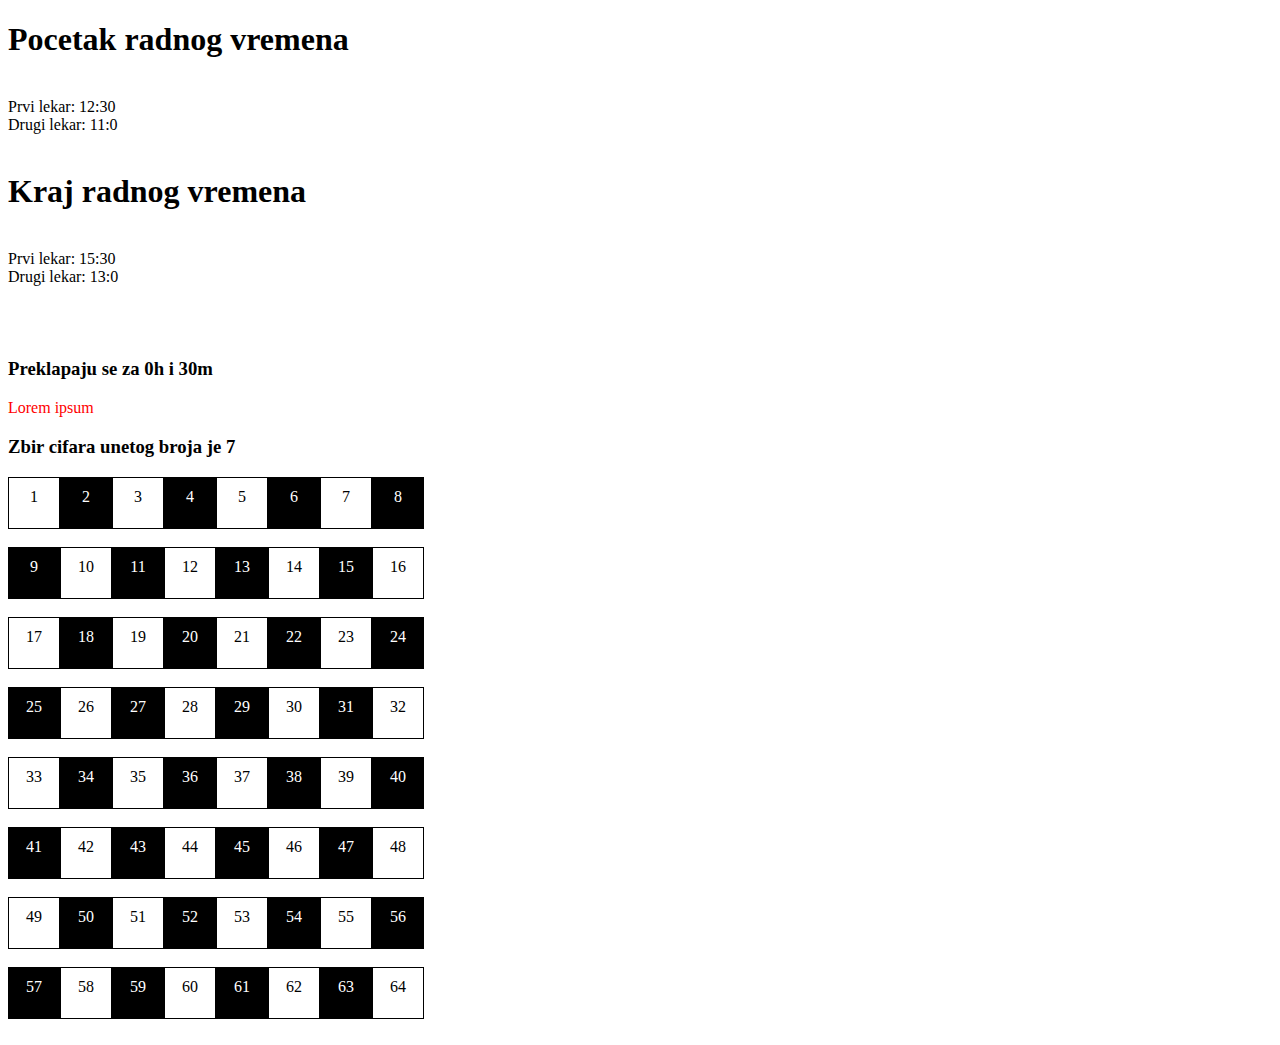
<file: D_10_Dusan_Murgaski/index.html>
<!DOCTYPE html>
<html lang="en">

<head>
    <meta charset="UTF-8">
    <meta name="viewport" content="width=device-width, initial-scale=1.0">
    <title>Document</title>
    <link rel="stylesheet" href="style.css">
</head>

<body>
    <script src="script.js"></script>
</body>

</html>
</file>
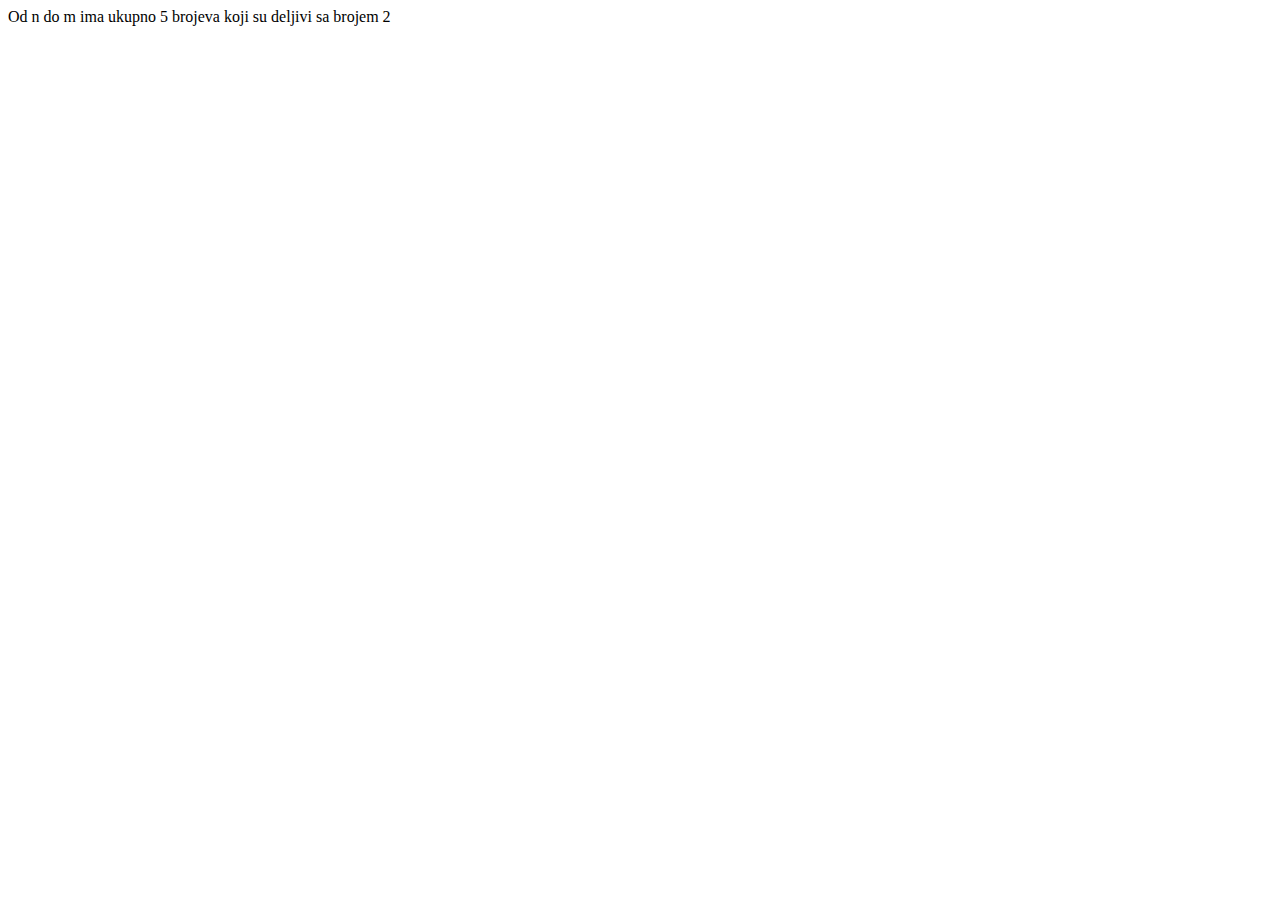
<file: D_11_Dusan_Murgaski/index.html>
<!DOCTYPE html>
<html lang="en">

<head>
    <meta charset="UTF-8">
    <meta name="viewport" content="width=device-width, initial-scale=1.0">
    <title>Document</title>
</head>

<body>
    <script src="script.js"></script>

</body>

</html>
</file>
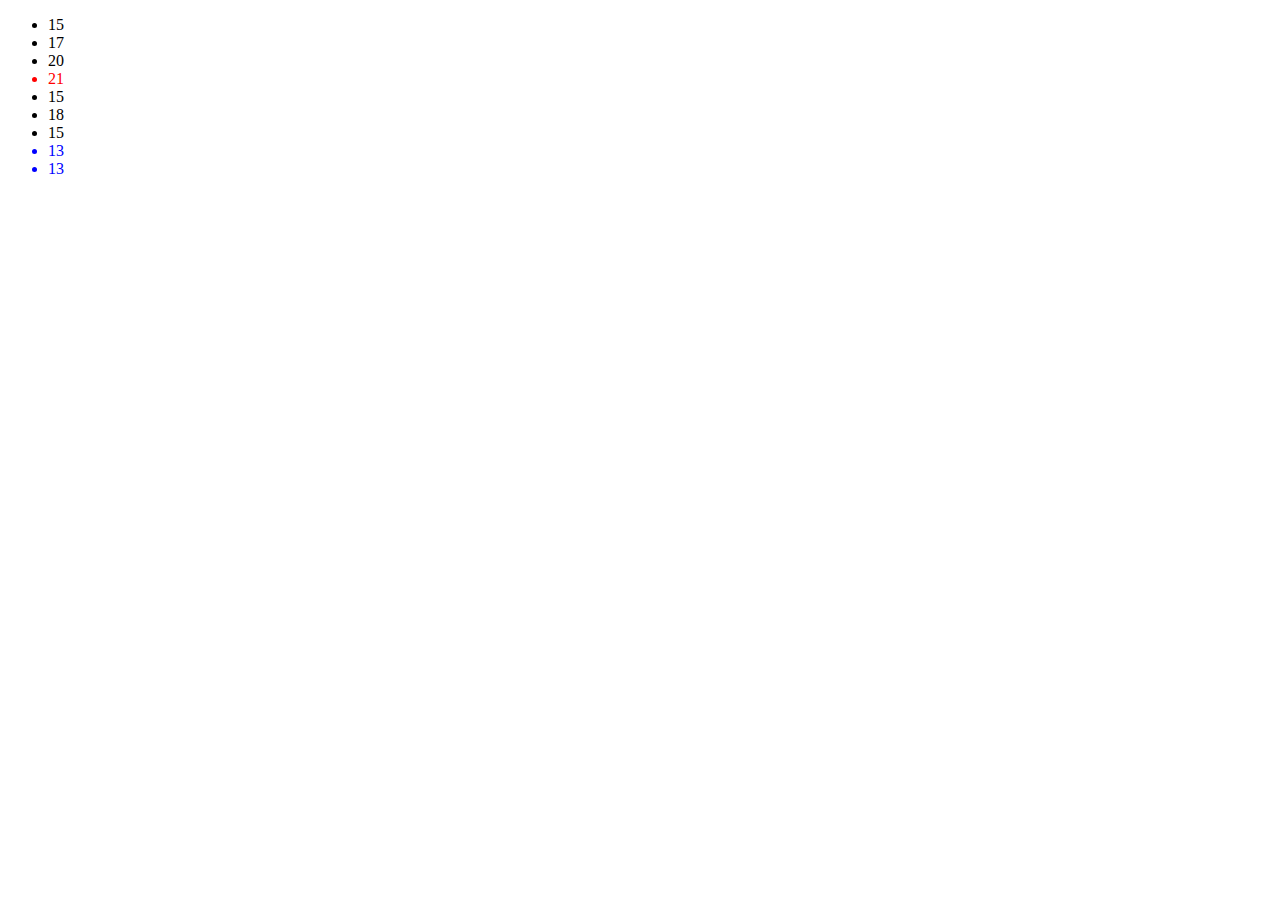
<file: D_13_Dusan_Murgaski/index.html>
<!DOCTYPE html>
<html lang="en">
<head>
    <meta charset="UTF-8">
    <meta http-equiv="X-UA-Compatible" content="IE=edge">
    <meta name="viewport" content="width=device-width, initial-scale=1.0">
    <title>Document</title>
</head>
<body>
    <script src="script.js"></script>
</body>
</html>
</file>
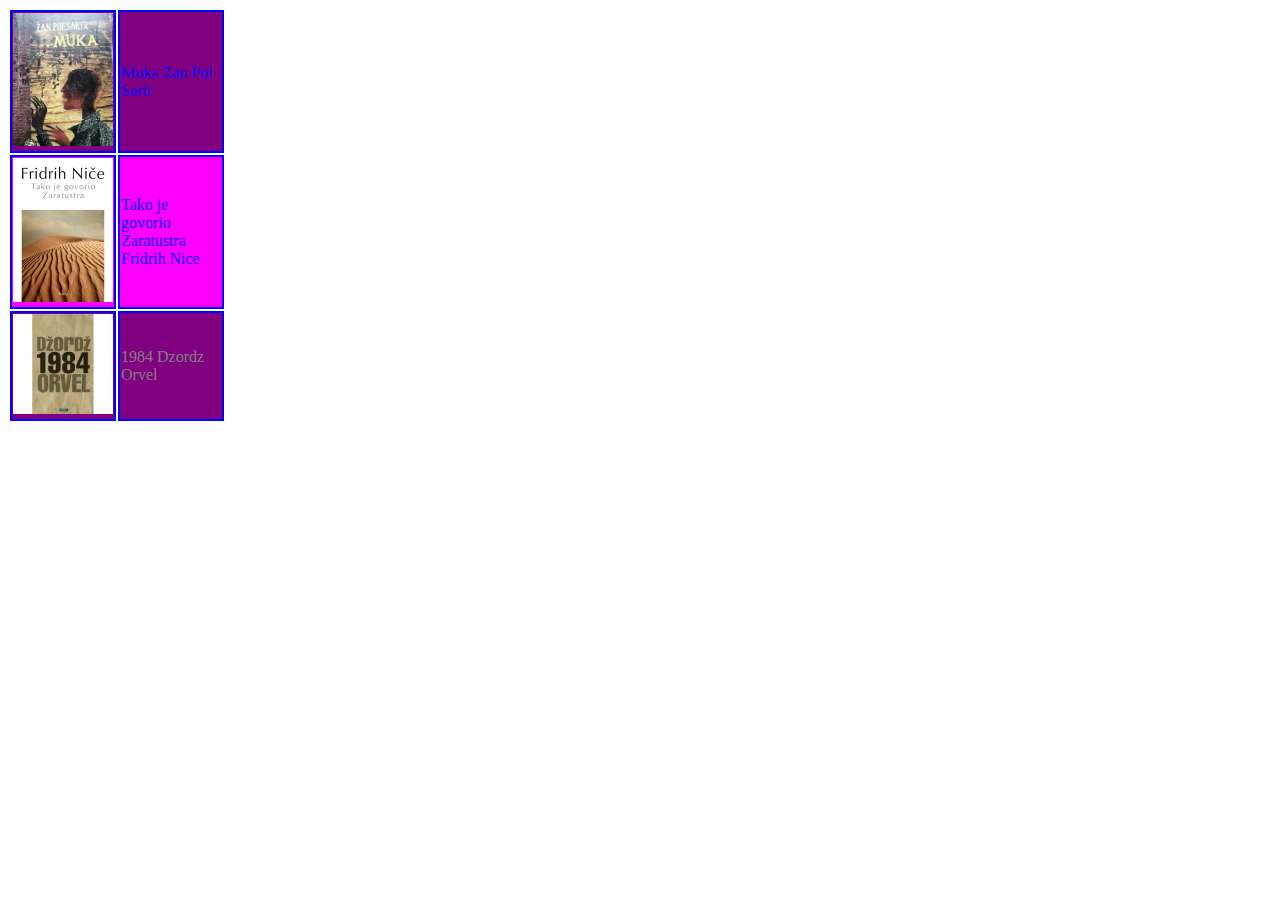
<file: D_15_Dusan_Murgaski/index.html>
<!DOCTYPE html>
<html lang="en">
  <head>
    <meta charset="UTF-8" />
    <meta name="viewport" content="width=device-width, initial-scale=1.0" />
    <title>Document</title>
    <link rel="stylesheet" href="style.css" />
  </head>
  <body>
    <script src="script.js"></script>
  </body>
</html>
</file>
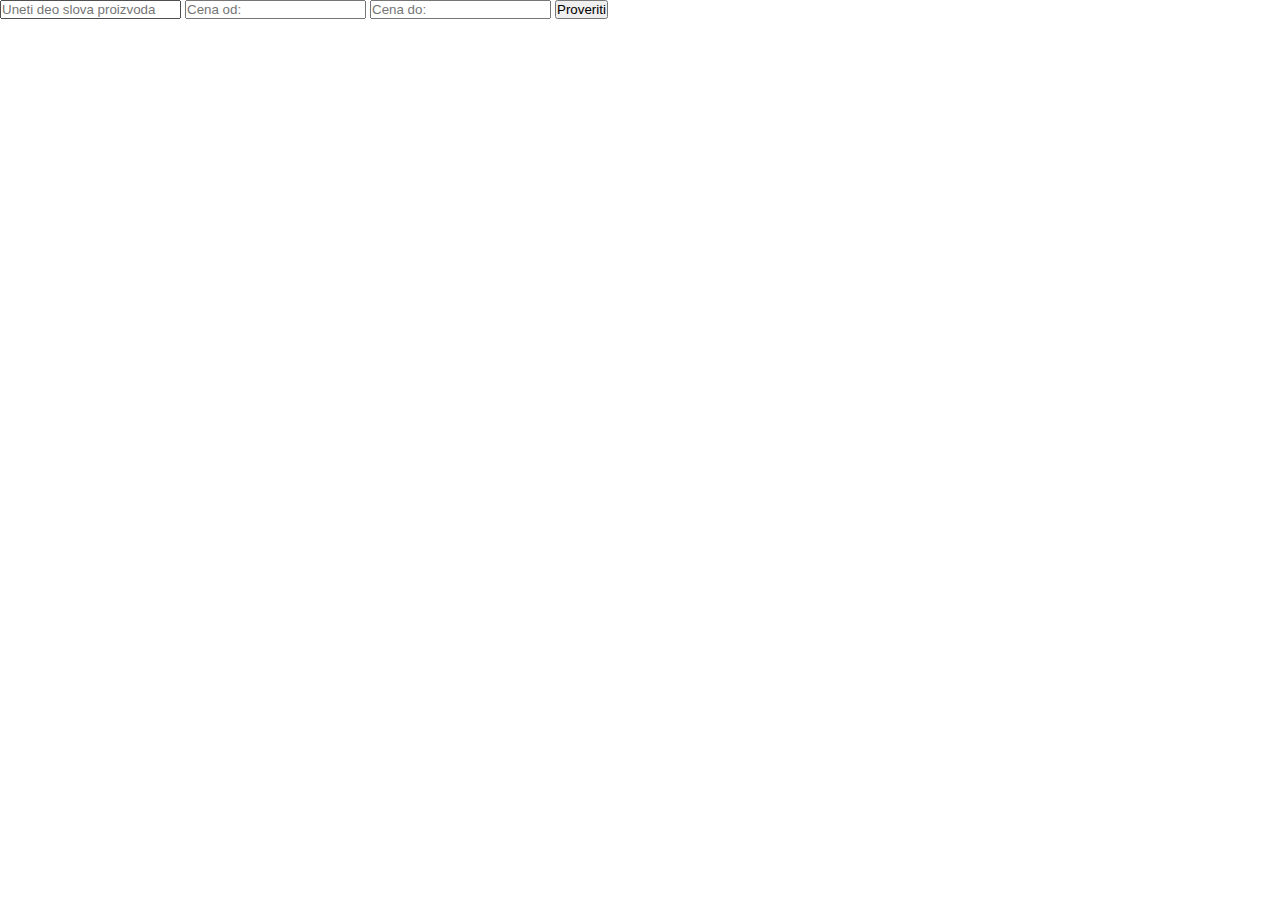
<file: D_18_Dusan_Murgaski/index.html>
<!DOCTYPE html>
<html lang="en">
  <head>
    <meta charset="UTF-8" />
    <meta name="viewport" content="width=device-width, initial-scale=1.0" />
    <title>Document</title>
    <link rel="stylesheet" href="style.css" />
  </head>
  <body>
    <div id="div1">
      <form action="">
        <input type="text" id="slova" placeholder="Uneti deo slova proizvoda" />
        <input type="number" name="cenaOd" id="cenaOd" placeholder="Cena od:" />
        <input type="number" name="cenaDo" id="cenaDo" placeholder="Cena do:" />
        <input type="submit" value="Proveriti" />
      </form>
    </div>
    <script src="script.js"></script>
  </body>
</html>
</file>
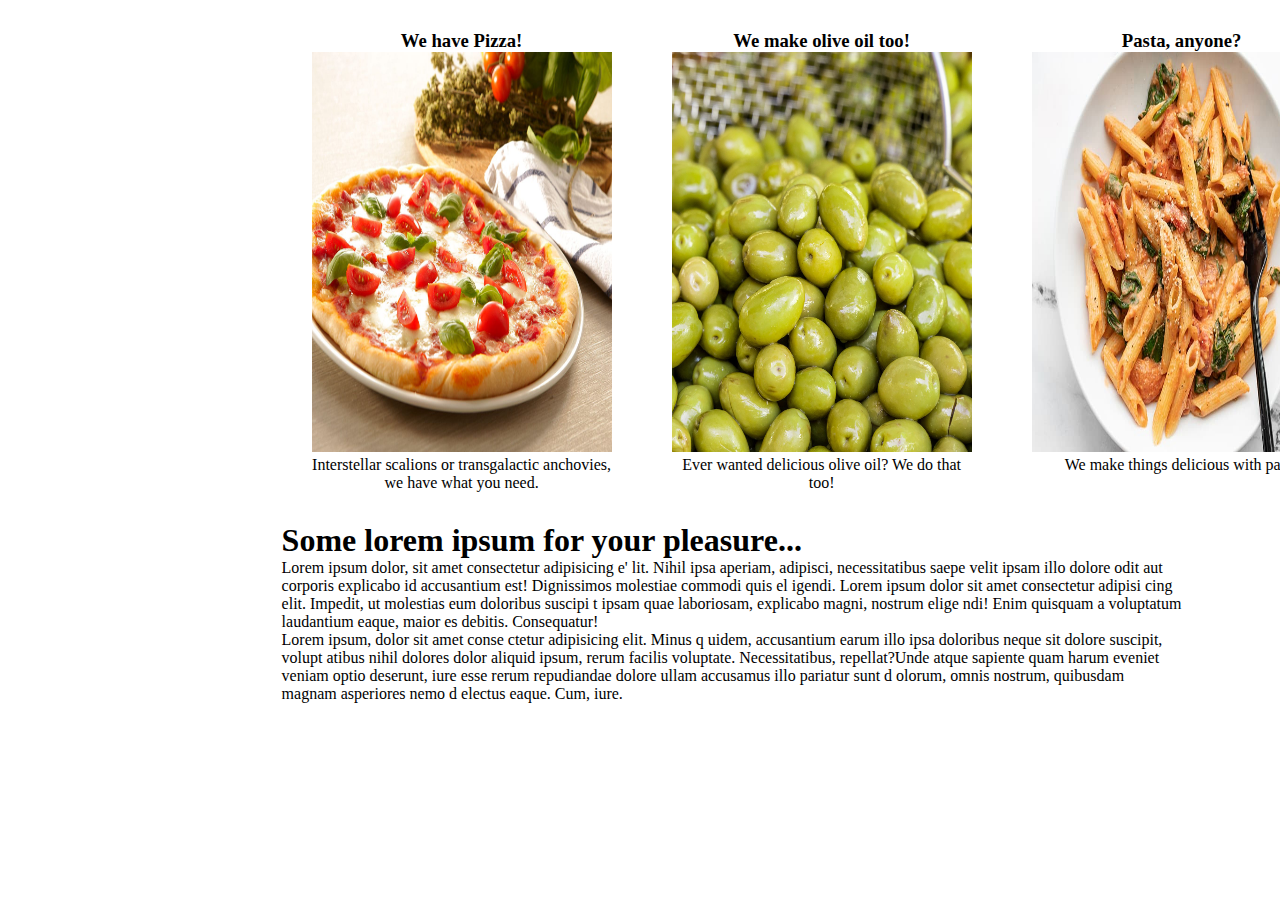
<file: D_4_Dusan_Murgaski/index.html>
<!DOCTYPE html>
<html lang="en">

<head>
    <meta charset="UTF-8">
    <meta name="viewport" content="width=device-width, initial-scale=1.0">
    <title>Document</title>
    <link rel="stylesheet" href="style.css">
</head>

<body>
    <section>
        <div class="pica">
            <h3> We have Pizza!</h3>
            <img src="pizza_fresca.jpg">
            <p>Interstellar scalions or transgalactic anchovies, we have what you need.</p>
        </div>
        <div class="masline">
            <h3>We make olive oil too!</h3>
            <img src="greenolives-5a85e5dfa18d9e0037a56ce5.jpg">
            <p>Ever wanted delicious olive oil? We do that too!</p>
        </div>
        <div class="pasta">
            <h3>Pasta, anyone?</h3>
            <img src="Creamy-Spinach-Tomato-Pasta-bowl.jpg">
            <p>We make things delicious with pasta</p>
        </div>
    </section>
    <aside>
        <h1>
            Some lorem ipsum for your pleasure...
        </h1>
        <p class="lorem">
            Lorem ipsum dolor, sit amet consectetur adipisicing e'
            lit. Nihil ipsa aperiam, adipisci, necessitatibus saepe
            velit ipsam illo dolore odit aut corporis explicabo id
            accusantium est! Dignissimos molestiae commodi quis el
            igendi. Lorem ipsum dolor sit amet consectetur adipisi
            cing elit. Impedit, ut molestias eum doloribus suscipi
            t ipsam quae laboriosam, explicabo magni, nostrum elige
            ndi! Enim quisquam a voluptatum laudantium eaque, maior
            es debitis. Consequatur! <br>
            Lorem ipsum, dolor sit amet conse
            ctetur adipisicing elit. Minus q
            uidem, accusantium earum illo ipsa
            doloribus neque sit dolore suscipit, volupt
            atibus nihil dolores dolor aliquid ipsum, rerum facilis
            voluptate. Necessitatibus, repellat?Unde atque sapiente
            quam harum eveniet veniam optio deserunt, iure esse rerum
            repudiandae dolore ullam accusamus illo pariatur sunt d
            olorum, omnis nostrum, quibusdam magnam asperiores nemo d
            electus eaque. Cum, iure.
        </p>
    </aside>

</body>

</html>
</file>
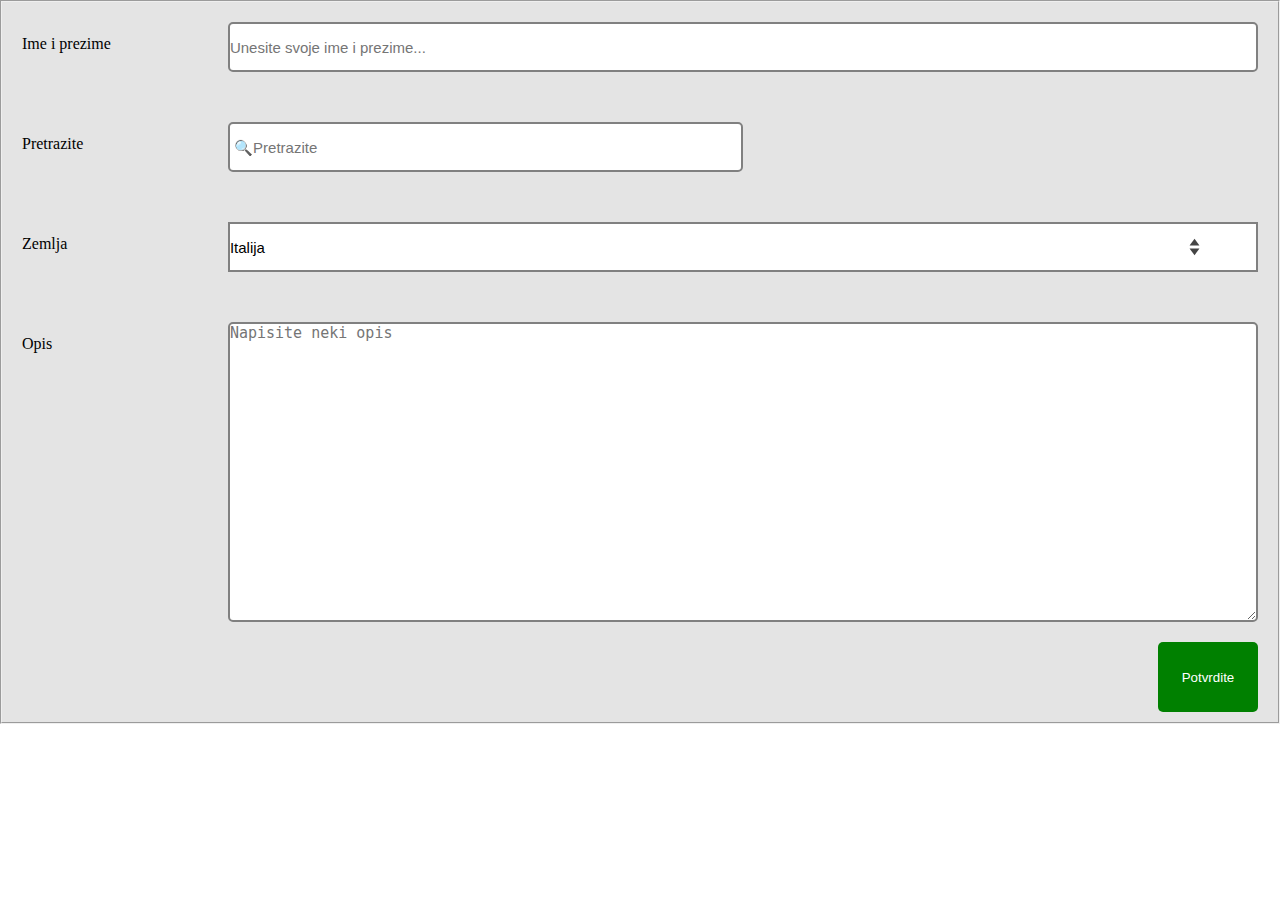
<file: D_5_Dusan_Murgaski/index.html>
<!DOCTYPE html>
<html lang="en">

<head>
    <meta charset="UTF-8">
    <meta name="viewport" content="width=device-width, initial-scale=1.0">
    <title>Document</title>
    <link rel="stylesheet" href="style.css">
</head>

<body>
    <form>
        <fieldset>
            <p class="row">
                <label class="col-2"> Ime i prezime</label>
                <input class="col-10" type="text" placeholder="Unesite svoje ime i prezime...">
            </p>
            <p class="row">
                <label class="col-2"> Pretrazite</label>
                <input class="col-5" type="text" placeholder=" &#128269;Pretrazite">
            </p>
            <p class="row">
                <label class="col-2">Zemlja</label>
                <select class="col-10">
                    <option value="Italija">Italija</option>
                </select>
            </p>
            <p class="row" id="opis">
                <label class="col-2"> Opis</label>
                <textarea class="col-10" placeholder="Napisite neki opis"></textarea>
            </p>
            <p class="row" id="potvrdite">
                <button class=""> Potvrdite</button>
            </p>
        </fieldset>
    </form>

</body>

</html>
</file>
<file: D_10_Dusan_Murgaski/style.css>
span {
    display:table-cell;
    width: 30px;
    height: 30px;
    text-align: center;
    padding: 10px;
    margin-bottom: 10px;
    border: black solid 1px;
}
.parni {
    background-color: black;
    color:white;
}
</file>
<file: D_15_Dusan_Murgaski/style.css>
/* tr {
  border: green 2px solid;
}
table {
  border: blue 2px solid;
  width: 100px;
  height: 100px;
}
td {
  border: red 2px solid;
} */
table tr {
  border: blue 2px solid;
  width: 100px;
  height: 100px;
}
td {
  border: blue 2px solid;
  width: 100px;
  height: 100px;
}

img {
  width: 100px;
}
</file>
<file: D_18_Dusan_Murgaski/style.css>
* {
  margin: 0;
  padding: 0;
}
table th {
  border: solid 1px black;
}
table td {
  border: solid 1px black;
}
</file>
<file: D_4_Dusan_Murgaski/style.css>
* {
    margin:0;
    padding: 0;
    box-sizing: border-box;
}

section{
    overflow: hidden;
}

img {
    width: 300px;
    height: 400px;

}

div {
    float:left;
    width: 300px;
    margin:30px;
    position: relative;
    left:22%;
}

h3 {
    text-align: center;
}
p {
    text-align: center;
}
.lorem {
    text-align: left;
}
aside {
    width: 900px;
    position: relative;
    left:22%;

}
</file>
<file: D_5_Dusan_Murgaski/style.css>
* {
    margin: 0;
    padding: 0;
    box-sizing: border-box;
    
}
form {
    background-color: rgb(228, 228, 228);
    height: 50%;
    border: none;
 
}



.row {
    width: 100%;
    overflow: hidden;
    height: 100px;
    padding: 20px;
}

#opis {
    overflow:visible;
}


input {
    height: 50px;
    border: solid 2px gray;
    font-size: 15px;
    border-radius: 5px;
}
select {
    border:none;
    height: 50px;
    border: solid 2px gray;
    font-size: 15px;
    background: url([data-uri]) no-repeat 95% 50%;
	-moz-appearance: none; 
    -webkit-appearance: none; 
    background-color: white;
}

label {
    display: block;
    padding-top: 13px;
    
}
textarea {
    height: 300px;
    font-size: 15px;
    border-radius: 5px;
    border: solid 2px gray;
}
button {
    position: relative;
    float:right;
    display:block;
    width: 100px;
    height: 70px;
    background-color:green;
    border:none;
    border-radius: 5px;
    color:white;
    
}
[class*="col-"] {
    float:left;
}

.col-1 {
    width: 8.33%;
}
.col-2 {
    width: 16.66%;
}
.col-3 {
    width: 25%;
}
.col-4 {
    width: 33.33%;
}
.col-5 {
    width: 41.66%;
}
.col-6 {
    width: 50%;
}
.col-7 {
    width: 58.33%;
}
.col-8 {
    width: 66.33%;
}
.col-9 {
    width: 75%;
}
.col-10 {
    width: 83.33%;
}
.col-11 {
    width: 91.66%;
}
.col-12 {
    width: 100%;
}
@media only screen and (max-width: 600px) {
    [class*="col-"] {
        width: 100%;
    }
    button {
        width:100%;
    }
    label {
        position: relative;
        bottom:11px;
           
    }
    
}
</file>
